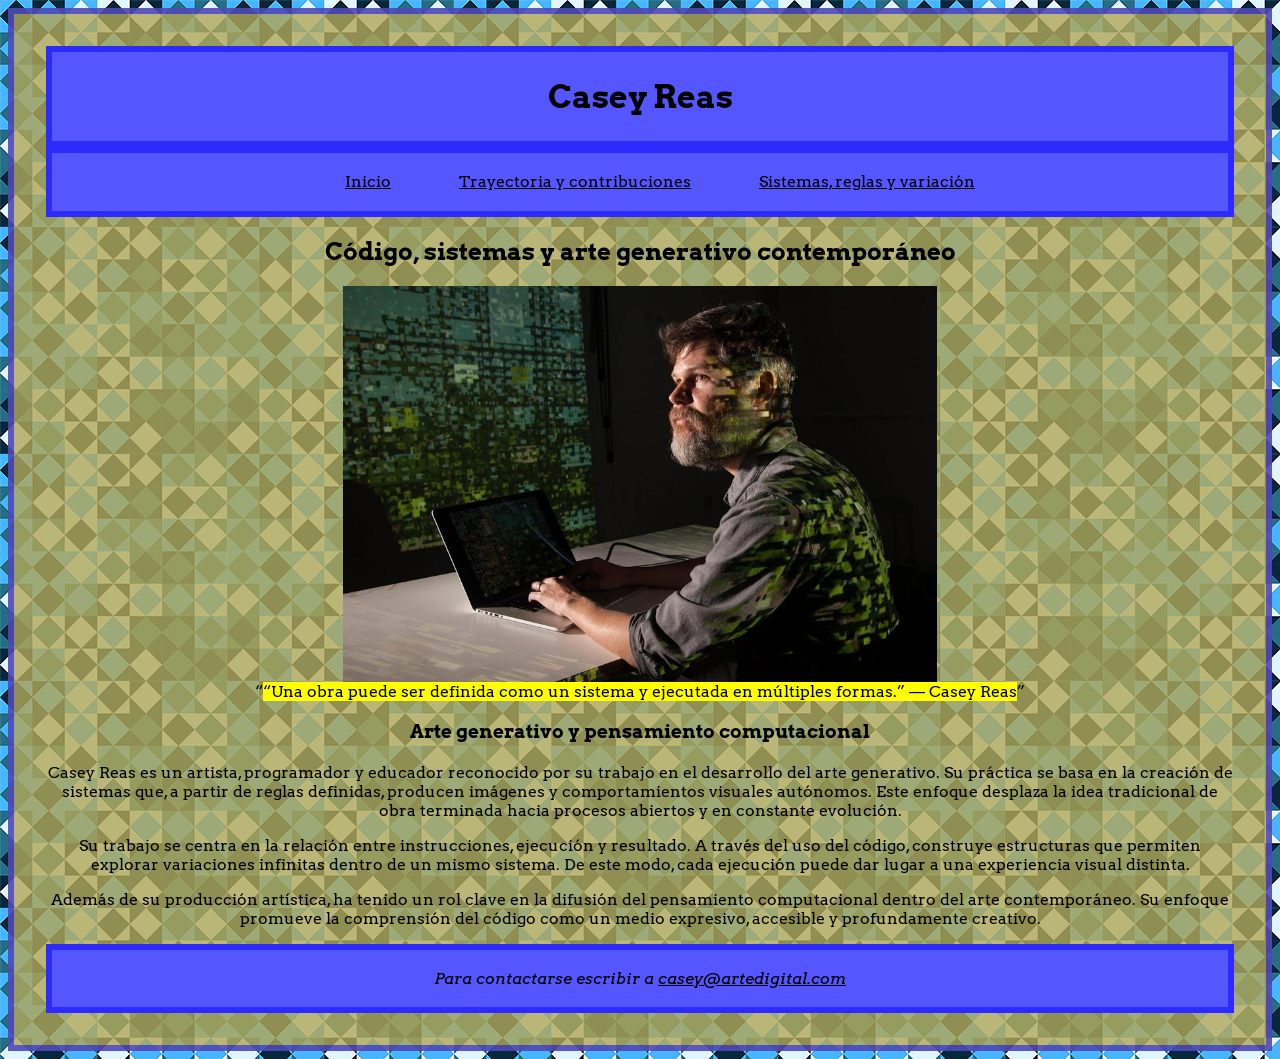
<file: index.html>
<!DOCTYPE html>
<html lang="es">

<head>
    <meta charset="UTF-8">
    <title>Inicio - Casey Reas</title>
    <link rel="stylesheet" href="css/estilos.css">
    <link rel="preconnect" href="https://fonts.googleapis.com">
    <link rel="preconnect" href="https://fonts.gstatic.com" crossorigin>
    <link
        href="https://fonts.googleapis.com/css2?family=Arvo:ital,wght@0,400;0,700;1,400;1,700&family=IBM+Plex+Serif&display=swap"
        rel="stylesheet">
</head>


<body>
    <div class="contenedor">
        <header>
            <h1>Casey Reas</h1>
        </header>
        <nav>
            <ul>
                <li><a href="index.html">Inicio</a></li>
                <li><a href="page1.html">Trayectoria y contribuciones</a></li>
                <li><a href="page2.html">Sistemas, reglas y variación</a></li>
            </ul>
        </nav>

        <main>
            <h2>Código, sistemas y arte generativo contemporáneo</h2>
            <img src="img/reas-1.jpg" alt="Casey Reas con una notebook">
            <q><mark>“Una obra puede ser definida como un sistema y ejecutada en múltiples formas.” — Casey
                    Reas</mark></q>

            <section>
                <article>
                    <h3>Arte generativo y pensamiento computacional</h3>
                    <p>Casey Reas es un artista, programador y educador reconocido por su trabajo en el desarrollo del
                        arte generativo. Su práctica se basa en la creación de sistemas que, a partir de reglas
                        definidas, producen imágenes y comportamientos visuales autónomos. Este enfoque desplaza la idea
                        tradicional de obra terminada hacia procesos abiertos y en constante evolución.
                    </p>
                    <p>Su trabajo se centra en la relación entre instrucciones, ejecución y resultado. A través del uso
                        del código, construye estructuras que permiten explorar variaciones infinitas dentro de un mismo
                        sistema. De este modo, cada ejecución puede dar lugar a una experiencia visual distinta.
                    </p>

                    <p> Además de su producción artística, ha tenido un rol clave en la difusión del pensamiento
                        computacional dentro del arte contemporáneo. Su enfoque promueve la comprensión del código como
                        un medio expresivo, accesible y profundamente creativo.
                    </p>
                </article>
            </section>

        </main>
        <footer>
            <address>
                <p>
                    Para contactarse escribir a <a href="mailto:casey@artedigital.com"> casey@artedigital.com </a>
                </p>
            </address>
        </footer>
    </div>
</body>

</html>
</file>
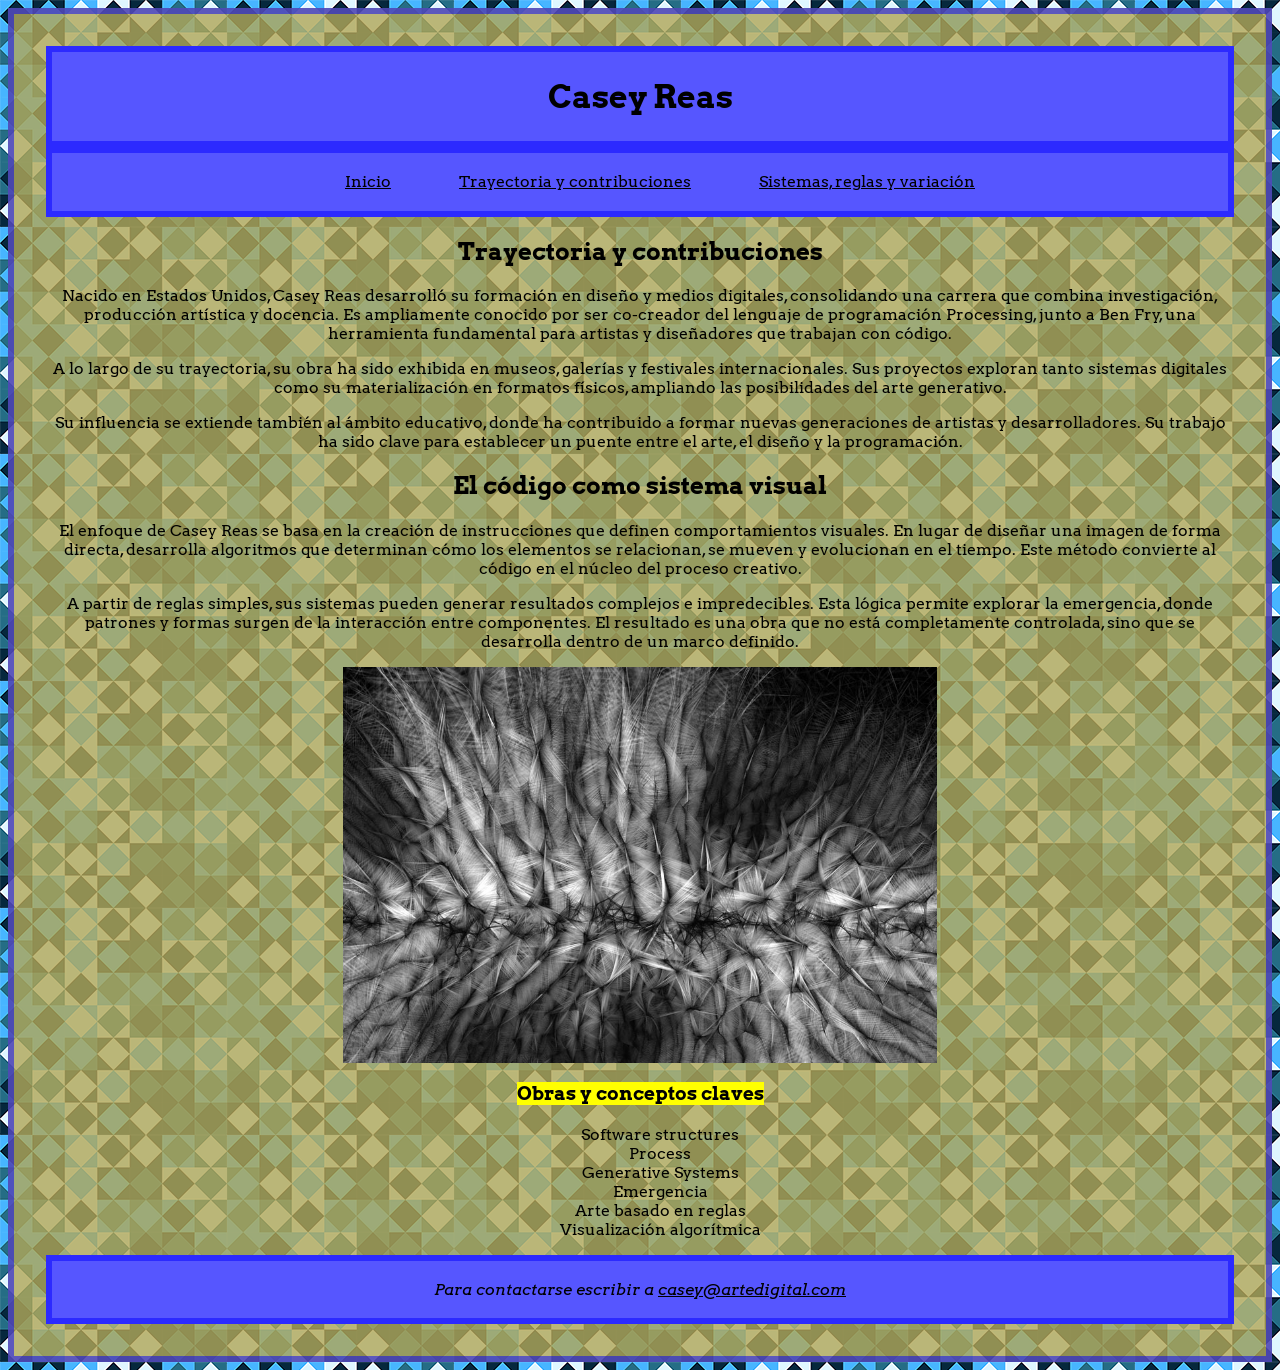
<file: page1.html>
<!DOCTYPE html>
<html lang="es">

<head>
    <meta charset="UTF-8">
    <title>Arte generativo y pensamiento computacional</title>
    <link rel="stylesheet" href="css/estilos.css">
    <link rel="preconnect" href="https://fonts.googleapis.com">
    <link rel="preconnect" href="https://fonts.gstatic.com" crossorigin>
    <link
        href="https://fonts.googleapis.com/css2?family=Arvo:ital,wght@0,400;0,700;1,400;1,700&family=IBM+Plex+Serif&display=swap"
        rel="stylesheet">
</head>


<body>
    <div class="contenedor">
        <header>
            <h1>Casey Reas</h1>
        </header>
        <nav>
            <ul>
                <li><a href="index.html">Inicio</a></li>
                <li><a href="page1.html">Trayectoria y contribuciones</a></li>
                <li><a href="page2.html">Sistemas, reglas y variación</a></li>
            </ul>
        </nav>
        <main>
            <section>
                <h2>Trayectoria y contribuciones</h2>
                <article>
                    <p>Nacido en Estados Unidos, Casey Reas desarrolló su formación en diseño y medios digitales,
                        consolidando una carrera que combina investigación, producción artística y docencia. Es
                        ampliamente conocido
                        por ser co-creador del lenguaje de programación Processing, junto a Ben Fry, una herramienta
                        fundamental
                        para artistas y diseñadores que trabajan con código.</p>
                    <p>A lo largo de su trayectoria, su obra ha sido exhibida en museos, galerías y festivales
                        internacionales.
                        Sus proyectos exploran tanto sistemas digitales como su materialización en formatos físicos,
                        ampliando
                        las posibilidades del arte generativo.</p>
                    <p>Su influencia se extiende también al ámbito educativo, donde ha contribuido a formar nuevas
                        generaciones de artistas y desarrolladores. Su trabajo ha sido clave para establecer un puente
                        entre el arte, el diseño y la programación.</p>
                </article>
            </section>

            <section>
                <h2>El código como sistema visual</h2>
                <article>
                    <p>El enfoque de Casey Reas se basa en la creación de instrucciones que definen comportamientos
                        visuales. En lugar de diseñar una imagen de forma directa, desarrolla algoritmos que determinan
                        cómo los elementos se relacionan, se mueven y evolucionan en el tiempo. Este método convierte al
                        código en el núcleo del proceso creativo.</p>
                    <p>A partir de reglas simples, sus sistemas pueden generar resultados complejos e impredecibles.
                        Esta lógica permite explorar la emergencia, donde patrones y formas surgen de la interacción
                        entre componentes. El resultado es una obra que no está completamente controlada, sino que se
                        desarrolla dentro de un marco definido.</p>
                </article>
            </section>
            <img src="img/reas-2.jpg" alt="obra generativa digital propia">

            <aside>
                <h3><mark>Obras y conceptos claves</mark></h3>
                <ul>
                    <li>Software structures</li>
                    <li>Process</li>
                    <li>Generative Systems</li>
                    <li>Emergencia</li>
                    <li>Arte basado en reglas</li>
                    <li>Visualización algorítmica</li>
                </ul>
            </aside>
        </main>
        <footer>
            <address>
                <p>
                    Para contactarse escribir a <a href="mailto:casey@artedigital.com"> casey@artedigital.com </a>
                </p>
            </address>
        </footer>
    </div>
</body>


</html>
</file>
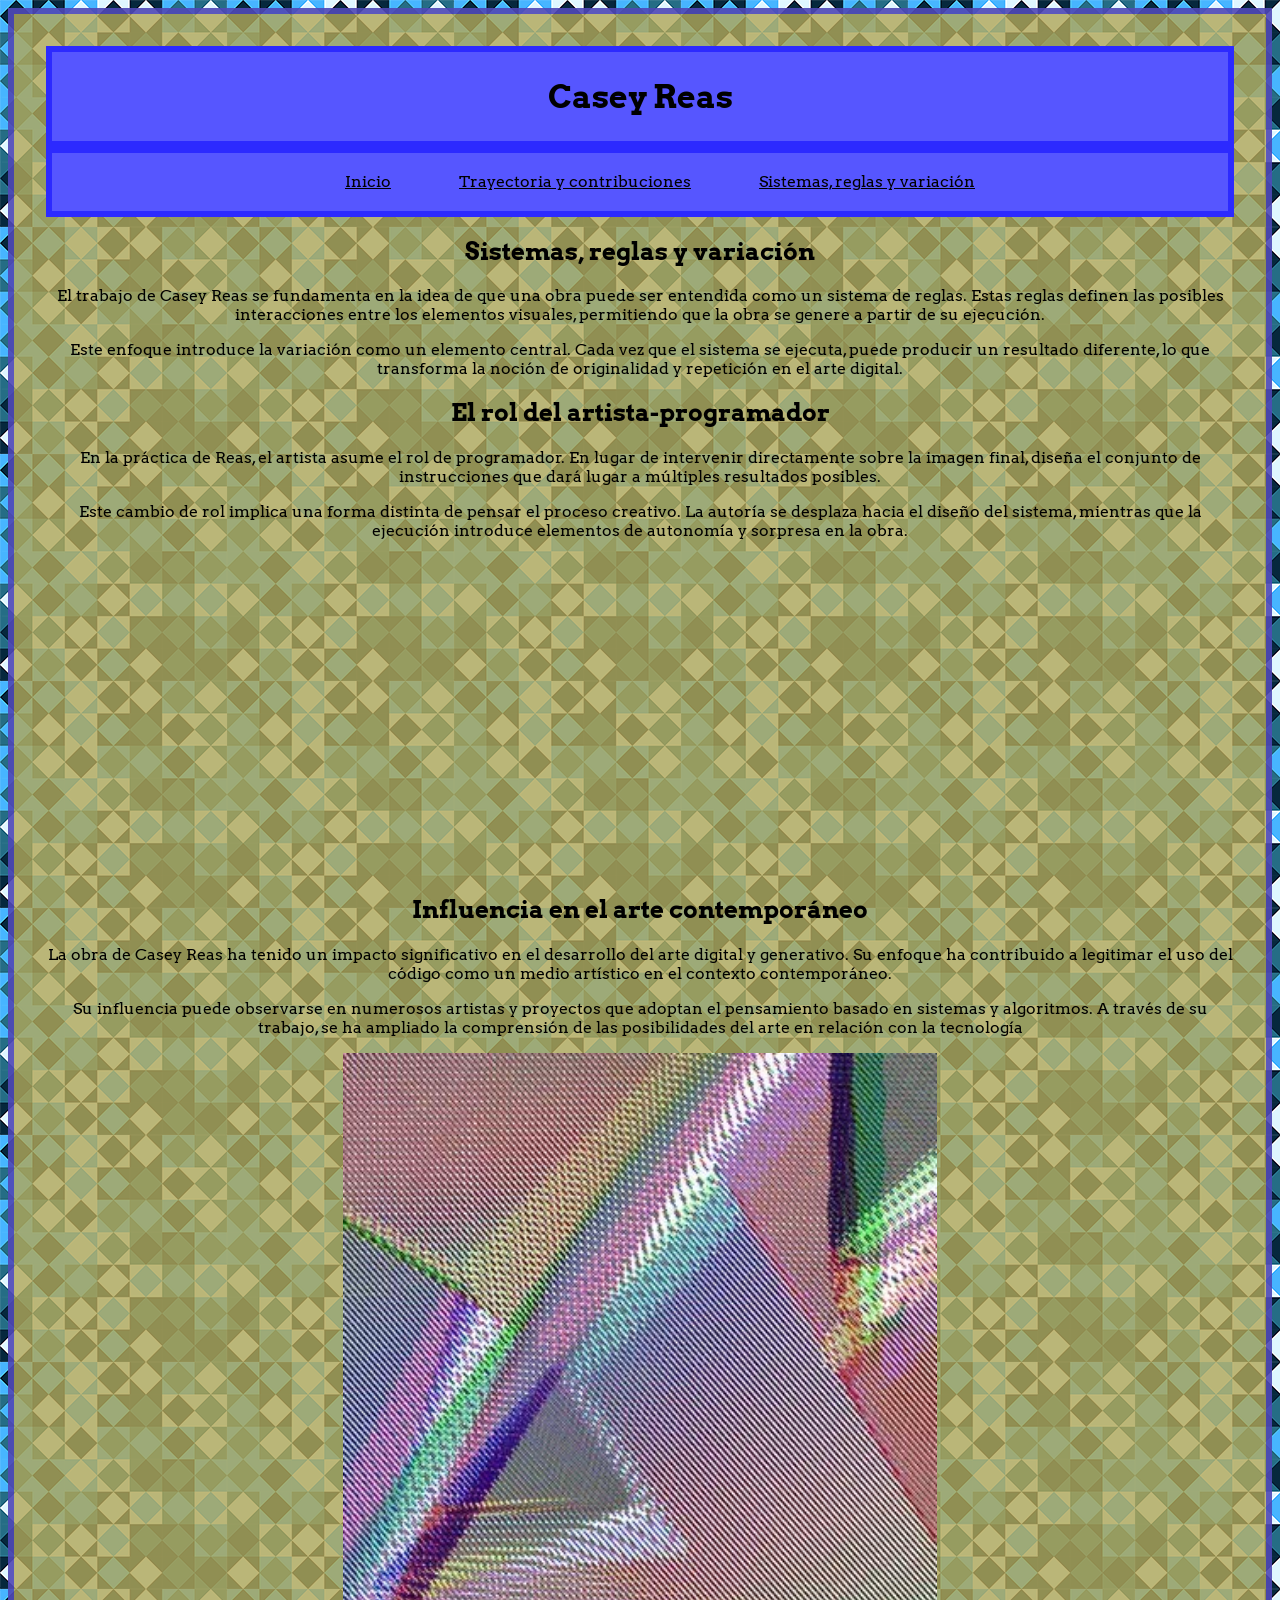
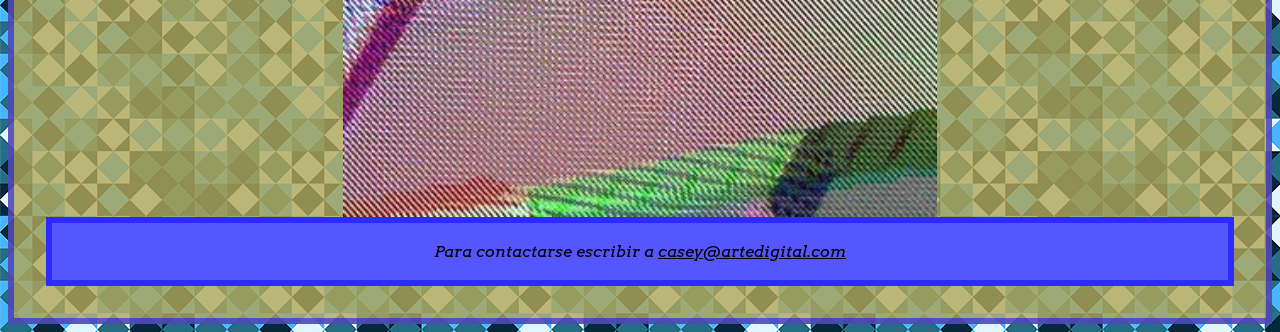
<file: page2.html>
<!DOCTYPE html>
<html lang="es">

<head>
    <meta charset="UTF-8">
    <title>Sistemas, reglas y variación</title>
    <link rel="stylesheet" href="css/estilos.css">
    <link rel="preconnect" href="https://fonts.googleapis.com">
    <link rel="preconnect" href="https://fonts.gstatic.com" crossorigin>
    <link
        href="https://fonts.googleapis.com/css2?family=Arvo:ital,wght@0,400;0,700;1,400;1,700&family=IBM+Plex+Serif&display=swap"
        rel="stylesheet">
</head>


<body>
    <div class="contenedor">
        <header>
            <h1>Casey Reas</h1>
        </header>
        <nav>
            <ul>
                <li><a href="index.html">Inicio</a></li>
                <li><a href="page1.html">Trayectoria y contribuciones</a></li>
                <li><a href="page2.html">Sistemas, reglas y variación</a></li>
            </ul>
        </nav>
        <main>
            <section>
                <h2>Sistemas, reglas y variación</h2>
                <article>
                    <p>El trabajo de Casey Reas se fundamenta en la idea de que una obra puede ser entendida como un
                        sistema
                        de reglas. Estas reglas definen las posibles interacciones entre los elementos visuales,
                        permitiendo
                        que la obra se genere a partir de su ejecución.
                    </p>
                    <p>Este enfoque introduce la variación como un elemento central. Cada vez que el sistema se ejecuta,
                        puede producir un resultado diferente, lo que transforma la noción de originalidad y repetición
                        en
                        el arte digital.
                    </p>
                </article>
            </section>
            <section>
                <h2>El rol del artista-programador</h2>
                <article>
                    <p>En la práctica de Reas, el artista asume el rol de programador. En lugar de intervenir
                        directamente sobre la imagen final, diseña el conjunto de instrucciones que dará lugar a
                        múltiples resultados posibles.
                    </p>
                    <p>
                        Este cambio de rol implica una forma distinta de pensar el proceso creativo. La autoría se
                        desplaza hacia el diseño del sistema, mientras que la ejecución introduce elementos de autonomía
                        y sorpresa en la obra.
                    </p>
                    <iframe width="560" height="315" src="https://www.youtube.com/embed/_8DMEHxOLQE?si=RXTlCIptKkiPyPUf"
                        title="YouTube video player" frameborder="0"
                        allow="accelerometer; autoplay; clipboard-write; encrypted-media; gyroscope; picture-in-picture; web-share"
                        referrerpolicy="strict-origin-when-cross-origin" allowfullscreen></iframe>
                </article>
            </section>
            <section>
                <h2>Influencia en el arte contemporáneo</h2>
                <article>
                    La obra de Casey Reas ha tenido un impacto significativo en el desarrollo del arte digital y
                    generativo. Su enfoque ha contribuido a legitimar el uso del código como un medio artístico en el
                    contexto contemporáneo.
                    </p>
                    <p>
                        Su influencia puede observarse en numerosos artistas y proyectos que adoptan el pensamiento
                        basado
                        en sistemas y algoritmos. A través de su trabajo, se ha ampliado la comprensión de las
                        posibilidades
                        del arte en relación con la tecnología
                    </p>
                </article>
            </section>
            <img src="img/reas-3.jpg" alt="obra generativa digital propia">

        </main>
        <footer>
            <address>
                <p>
                    Para contactarse escribir a <a href="mailto:casey@artedigital.com"> casey@artedigital.com </a>
                </p>
            </address>
        </footer>
    </div>
</body>


</html>
</file>
<file: css/estilos.css>
.contenedor {
    background-color: rgba(177, 168, 88, 0.808);
    box-sizing: border-box;
    max-width: 2000px;
    height: auto;
    padding: 2rem;
    border: 0.4rem solid rgba(4, 0, 255, 0.514);
    margin: 0;
    text-align: center;
    font-family: "Arvo", serif;
}

body {
    background-image: url(../img/fondo.png);
}
nav li {
    display: inline-block;
}

ul {
    list-style-type: none;

}

nav ul li a {
margin: 2rem;
}
footer, header, nav{
    box-sizing: border-box;
    width: 100%;
    height: auto;
    padding: 0.2rem;
    border: 0.4rem solid rgba(4, 0, 255, 0.514);
    margin: 0;
    background-color: rgb(86, 86, 255);
}

a:link{
    color: black
}
a:visited{
    color: rgb(133, 3, 3)
}
a:hover{
    color: rgb(2, 2, 112)
}
a:active{
    color: white 
}
img{
    height:auto;
    width: 50%;
    margin: auto;
    display: block;
}
</file>
